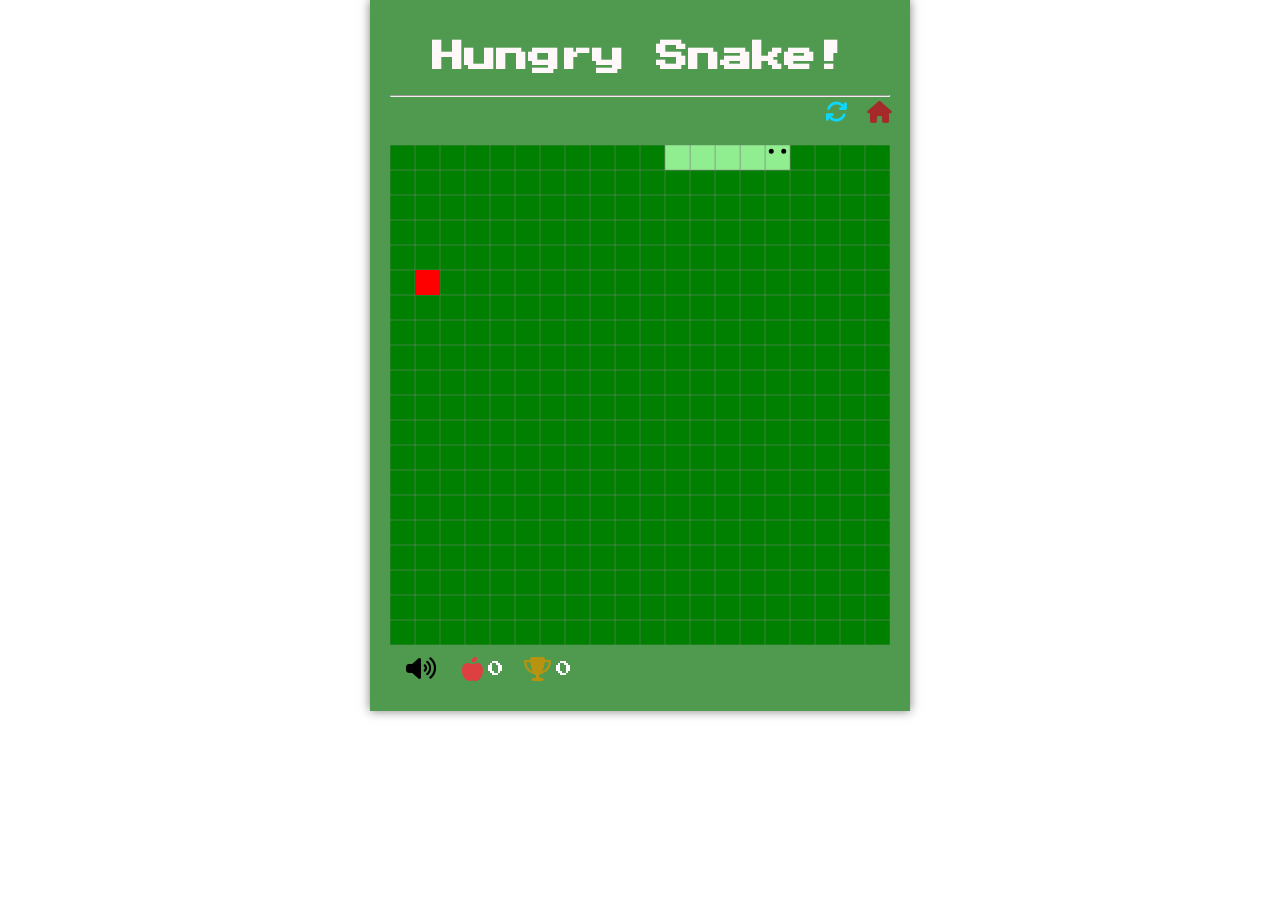
<file: index.html>
<!DOCTYPE html>
<html lang="en">
<head>
    <link rel="stylesheet" href="hsg.css">
    <meta charset="UTF-8">
    <meta name="viewport" content="width=device-width, initial-scale=1.0">
    <link rel="stylesheet" href="https://cdnjs.cloudflare.com/ajax/libs/font-awesome/6.5.1/css/all.min.css" integrity="sha512-DTOQO9RWCH3ppGqcWaEA1BIZOC6xxalwEsw9c2QQeAIftl+Vegovlnee1c9QX4TctnWMn13TZye+giMm8e2LwA==" crossorigin="anonymous" referrerpolicy="no-referrer" />
    <link rel="icon" href="616487.png" type="image/x-icon">
    <link rel="preconnect" href="https://fonts.googleapis.com">
    <link rel="preconnect" href="https://fonts.gstatic.com" crossorigin>
    <link href="https://fonts.googleapis.com/css2?family=Changa+One:ital@0;1&family=Climate+Crisis&family=Lalezar&family=Press+Start+2P&family=Quicksand:wght@300..700&display=swap" rel="stylesheet">
   
   
<link rel="preconnect" href="https://fonts.googleapis.com">
<link rel="preconnect" href="https://fonts.gstatic.com" crossorigin>
<link href="https://fonts.googleapis.com/css2?family=Changa+One:ital@0;1&family=Climate+Crisis&family=Lalezar&family=Poetsen+One&family=Press+Start+2P&family=Quicksand:wght@300..700&display=swap" rel="stylesheet">
    <title>Hungry Snake!</title>
</head>
<body>
    <div class="container-shadowbox">
        <div class="head-title">
            <h1 id="hungrySnakeTitle">Hungry Snake!</h1>
        </div>
        <hr>
        <div class="spacing"></div>
        <div class="GameContainer">
            <canvas id="gameBoard" width="500" height="500"></canvas>
            <div id="gameOverContainer">
                <button id="PlayAgain">Play Again!</button>
            </div>
            <div class="btnContainer">
                <button id="resetBtn"><i id="refreshButton" class="fa fa-refresh fa-2x" aria-hidden="true"></i></button>
                <button id="homeBtn"><i class="fa-solid fa-house"></i></button>
            </div>
            <div class="scoreContainer">
                <button id="volumeButton">
                    <div id="volume">
                        <i class="fa-solid fa-volume-high"></i>
                        <i class="fa-solid fa-volume-xmark" id="volumeMute" style="display: none;"></i>
                    </div>
                </button>
                
                <!-- <i class="fa-solid fa-volume-xmark"></i> -->
                <div id="score">
                    <i class="fa-solid fa-apple-whole" style="color: #dd4040;"></i> 
                    <span id="scoretext">0</span>
                </div>
                <div id="highScore">
                    <i class="fa-solid fa-trophy" style="color: #b79310;"></i> 
                    <span id="highScoretext">0</span>
                </div>
            </div>
            
        </div>
    </div>
    <audio id="homecardAudio">
        <source src="shooting-sound-fx-159024.mp3" type="audio/mpeg">
        Your browser does not support the audio element.
    </audio>
    <audio id="refreshAudio">
        <source src='interface-124464.mp3' type="audio/mpeg">
        Your browser does not support the audio element.
    </audio>
    <audio id="negativeaudio">
        <source src="negative_beeps-6008.mp3" type="audio/mpeg">
        Your browser does not support the audio element.
    </audio>
    <audio id="eatAudio">
        <source src="RPReplay_Final1715996719.mp4" type="audio/mpeg">
        Your browser does not support the audio element.
    </audio>



    <audio id="rightAudio">
        <source src="multi-pop-1-188165.mp3" type="audio/mpeg">
        Your browser does not support the audio element.
    </audio>

    <audio id="leftAudio">
        <source src="multi-pop-1-188165.mp3" type="audio/mpeg">
        Your browser does not support the audio element.
    </audio>



    <audio id="upAudio">
        <source src="pop-39222.mp3" type="audio/mpeg">
        Your browser does not support the audio element.
    </audio>

    <audio id="downAudio">
        <source src="pop-39222.mp3" type="audio/mpeg">
        Your browser does not support the audio element.
    </audio>


    <script src="hsg.js"></script>
</body>
</html>
</file>
<file: hsg.css>
body {
    margin: 0;
    display: flex;
    justify-content: center;
    align-items: center;
    
}

.container-shadowbox {
    box-shadow: 0px 0px 10px rgba(0, 0, 0, 0.5);
    padding: 20px;
    position: relative;
    max-width: 500px;
    width: 100%;
    background-color: rgb(79, 154, 79);
}

.container-shadowbox h1 {
    text-align: center;
}

.GameContainer {
    position: relative;
    text-align: center;
    
}
/*styling the  3 icons horizontally */
/* Ensure the parent container is positioned relatively */
.parentContainer { /* Replace with the actual class or ID of the parent container */
    position: relative;
    width: 100%; /* Ensure it takes full width */
    height: 100vh; /* Ensure it takes full height */
}

.scoreContainer {
    display: flex;
    flex-direction: row; /* Keep items in a row */
    align-items: flex-end; /* Align items to the bottom */
    gap: 20px; /* Adjust spacing between elements as needed */
    bottom: 0;
    left: 0;
    padding: 10px; /* Optional: Add padding for better positioning */
}

.scoreContainer i {
    font-size: 24px; /* Adjust the size of your icons */
}

#score, #highScore {
    display: flex;
    align-items: center;
    gap: 5px; /* Adjust spacing between icon and text */
}


/*  */

.spacing{padding:20px 0px}
canvas {
    display: block;
    margin: 0 auto;
    max-width: 100%; /* Make canvas responsive */
    height: auto; /* Automatically adjust height */
    border:none;
}


/*Button styling*/
.btnContainer {
    display: flex;
    flex-direction: row; /* Align children vertically */
    justify-content: flex-start; /* Align children to the top */
    align-items: flex-end; /* Align children to the right */
    position: absolute;
    top: -90px; /* Adjust top position */
    right: -10px; /* Adjust right position */
}
@media screen and (max-width: 600px) {
    .btnContainer {
        right: -4%; /* Adjust right position for smaller screens */
    }

    #resetBtn, #homeBtn {
        font-size: 0.8em; /* Adjust font size for smaller screens */
    }
}

#resetBtn, #homeBtn{ /*Need to find our why the refresh without this guy keeps going to the left*/
    width:35px;
}
 

#refreshButton {
    font-size: 22px; /* Change the font size to the desired size */
    color:rgb(14, 215, 255);
}

 
#homeBtn i {
    font-size: 22px;
    color:brown;
}

.btnContainer button {
    margin: 45px 4px; /* Adjust the right margin to create space between buttons */
}

@keyframes spin {
    from { transform: rotate(0deg); }
    to { transform: rotate(360deg); }
}

.spin-animation {
    animation: spin 1s linear; /* 1-second spin animation */
}

button{background-color: transparent;

border: transparent;}

button:hover{cursor: pointer;}
 


#resetBtn:hover i {
    color:rgb(144, 247, 252); /* Change this to the color you want */
}

/* Hover effect for homeBtn */
#homeBtn:hover i {
    color: rgb(108, 7, 7); /* Change this to the color you want */
}




/*Score styling */
#score, #highScore {
 font-weight: 200;
}
#scoretext, #highScoretext {
    font-family: 'Press Start 2P', cursive;
  color:white
}



@keyframes spin {
    from { transform: rotate(0deg); }
    to { transform: rotate(360deg); }
}

.spin-animation {
    animation: spin 1s linear; /* 1-second spin animation */
   
}


/* PlayAgain  */
#gameOverContainer {
    display: flex;
    flex-direction: column;
    align-items: center;
    justify-content: center;
    position: absolute;
    top: 50%;
    left: 50%;
    transform: translate(-50%, -50%);
    text-align: center;
    
}

#PlayAgain {
    display: none;
    padding: 10px 20px;
    font-family: 'Press Start 2P', cursive;
    font-size: 16px;
    color: white;
    background-color: black;
    border: none;
    border-radius: 5px;
    cursor: pointer;
    margin-top: 20px; /* Margin to separate from GAME OVER text */
    text-align: center;
}

#PlayAgain:hover {
    background-color: gray;
}
#hungrySnakeTitle{ 
    font-family: 'Press Start 2P', cursive;

    color:rgb(255, 248, 248);
}
</file>
